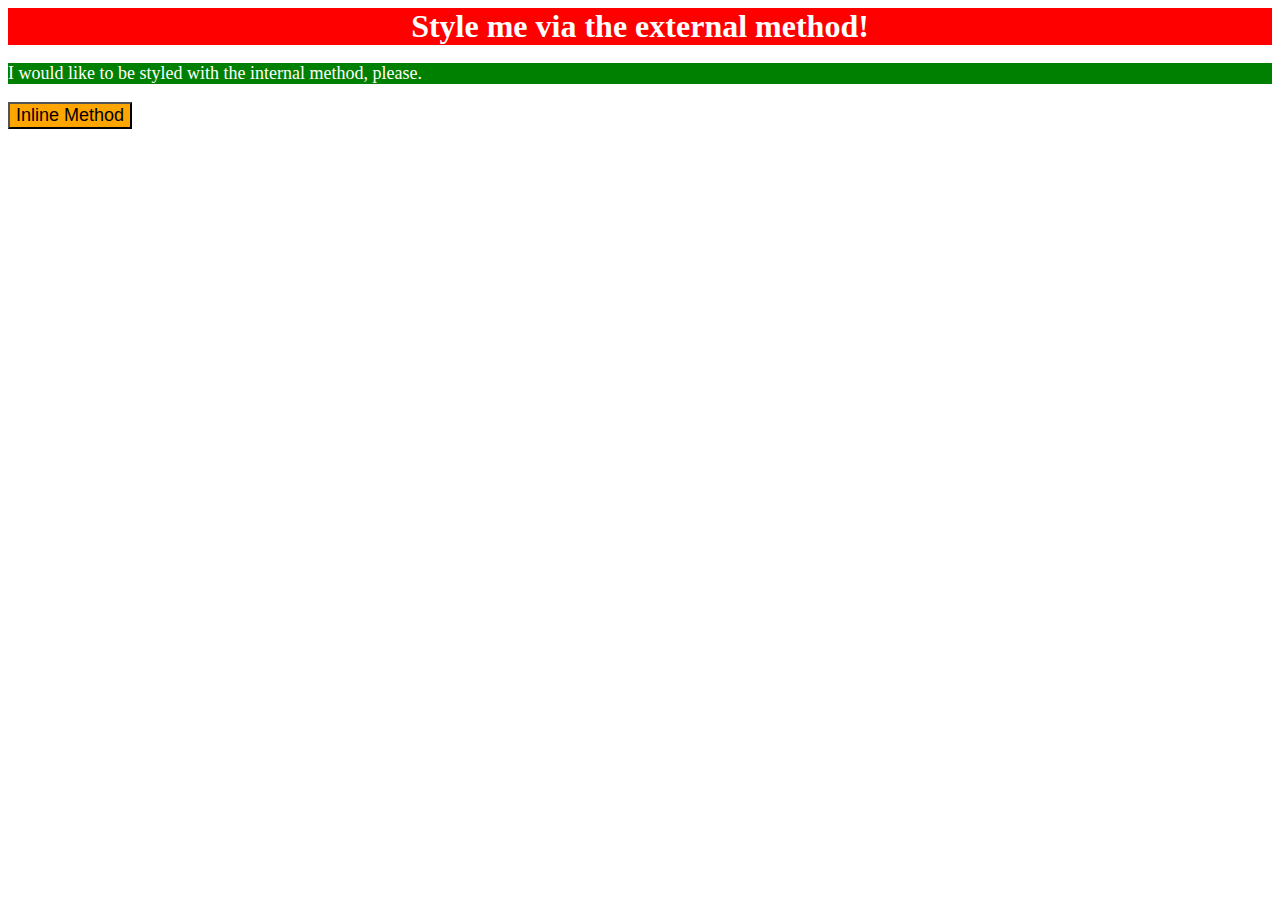
<file: foundations/intro-to-css/01-css-methods/index.html>
<!DOCTYPE html>
<html lang="en">

<head>
  <meta charset="UTF-8">
  <meta http-equiv="X-UA-Compatible" content="IE=edge">
  <meta name="viewport" content="width=device-width, initial-scale=1.0">
  <link rel="stylesheet" href="style.css">
  <title>Methods for Adding CSS</title>
  <style>
    p {
      background-color: green;
      color: white;
      font-size: 18px;

    }
  </style>
</head>

<body>
  <div>Style me via the external method!</div>
  <p>I would like to be styled with the internal method, please.</p>
  <button style="background-color: orange; font-size: 18px;">Inline Method</button>
</body>

</html>
</file>
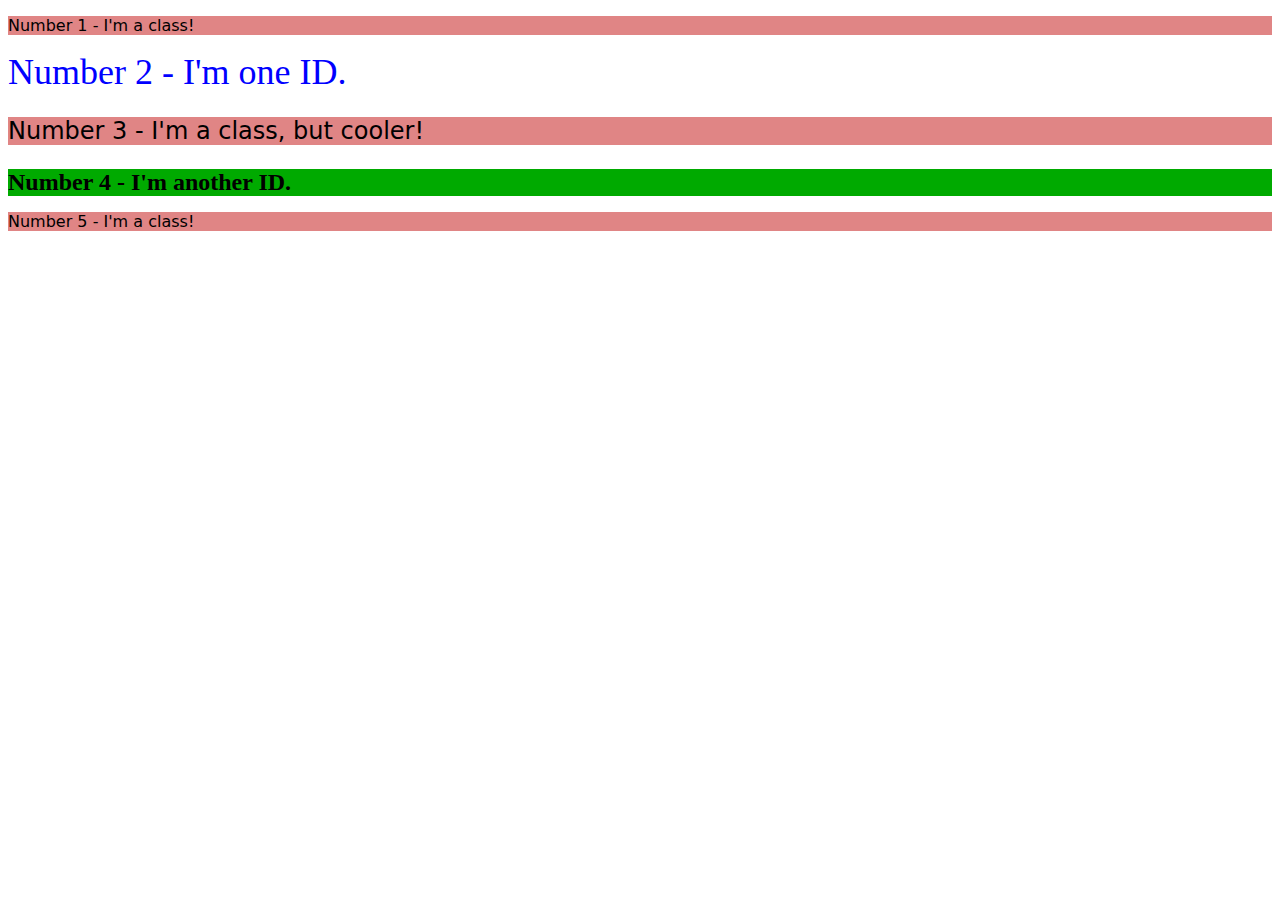
<file: foundations/intro-to-css/02-class-id-selectors/index.html>
<!DOCTYPE html>
<html lang="en">

<head>
  <meta charset="UTF-8">
  <meta http-equiv="X-UA-Compatible" content="IE=edge">
  <meta name="viewport" content="width=device-width, initial-scale=1.0">
  <title>Class and ID Selectors</title>
  <link rel="stylesheet" href="style.css">
</head>

<body>
  <p class="odd">Number 1 - I'm a class!</p>
  <div id="blue36">Number 2 - I'm one ID.</div>
  <p class="odd cooler">Number 3 - I'm a class, but cooler!</p>
  <div id="bold24">Number 4 - I'm another ID.</div>
  <p class="odd">Number 5 - I'm a class!</p>
</body>

</html>
</file>
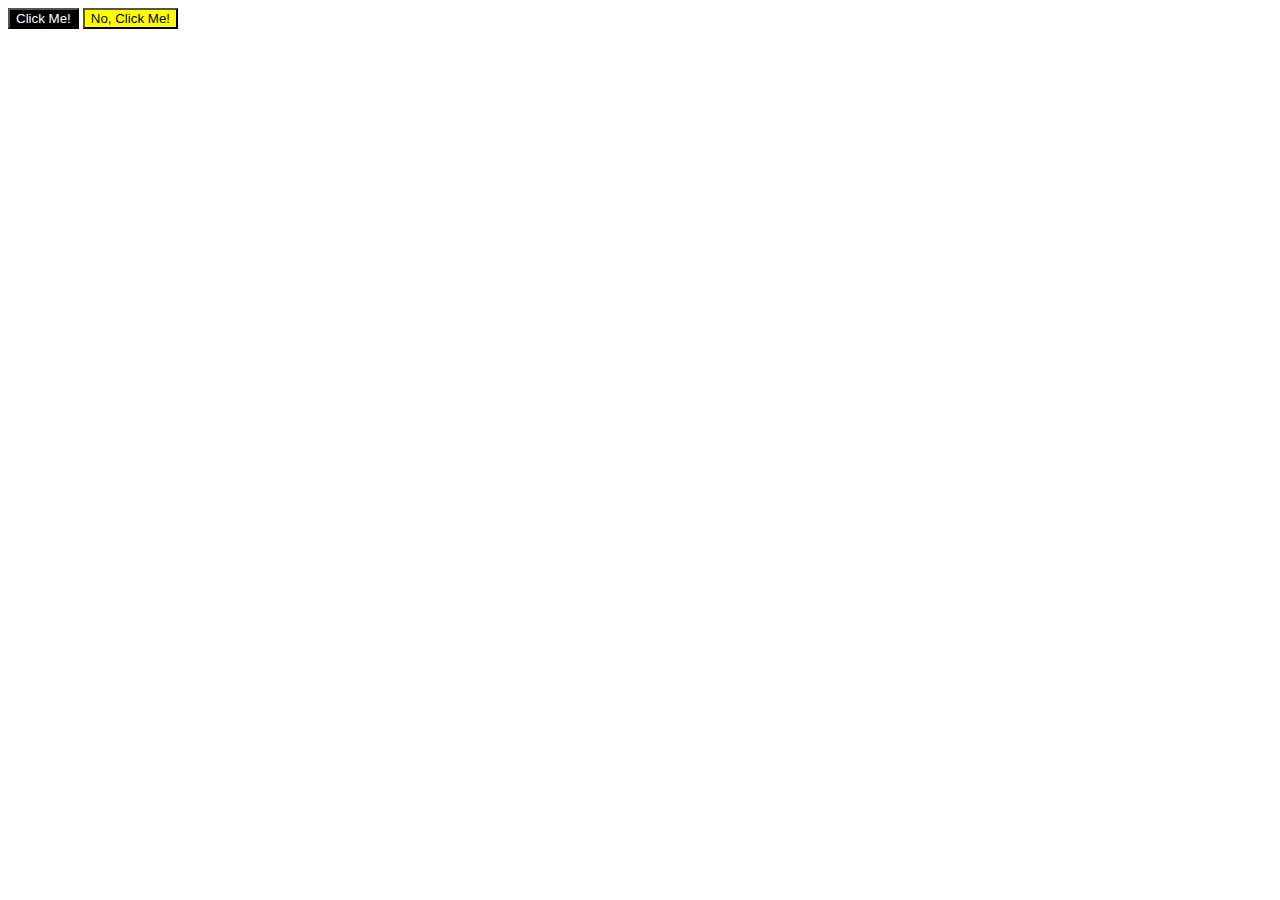
<file: foundations/intro-to-css/03-grouping-selectors/index.html>
<!DOCTYPE html>
<html lang="en">

<head>
  <meta charset="UTF-8">
  <meta http-equiv="X-UA-Compatible" content="IE=edge">
  <meta name="viewport" content="width=device-width, initial-scale=1.0">
  <title>Grouping Selectors</title>
  <link rel="stylesheet" href="style.css">
</head>

<body>
  <button class="first">Click Me!</button>
  <button class="second">No, Click Me!</button>
</body>

</html>
</file>
<file: foundations/intro-to-css/01-css-methods/style.css>
div {
    background-color: red;
    color: white;
    font-size: 32px;
    text-align: center;
    font-weight: 700;
}
</file>
<file: foundations/intro-to-css/02-class-id-selectors/style.css>
.odd {
    background-color: #e08585;
    font-family: Verdana, "DejaVu Sans", sans-serif;
}

.cooler {
    font-size: 24px;
}

#blue36 {
    color: blue;
    font-size: 36px;
}

#bold24 {
    font-size: 24px;
    background-color: #00aa00;
    font-weight: bold;
}
</file>
<file: foundations/intro-to-css/03-grouping-selectors/style.css>
.first {
    color: white;
    background-color: black;
}

.second {
    background-color: yellow;
}

.first.second {
    font-size: 28px;
    font-family: Helvetica, "Times New Roman", sans-serif;
}
</file>
